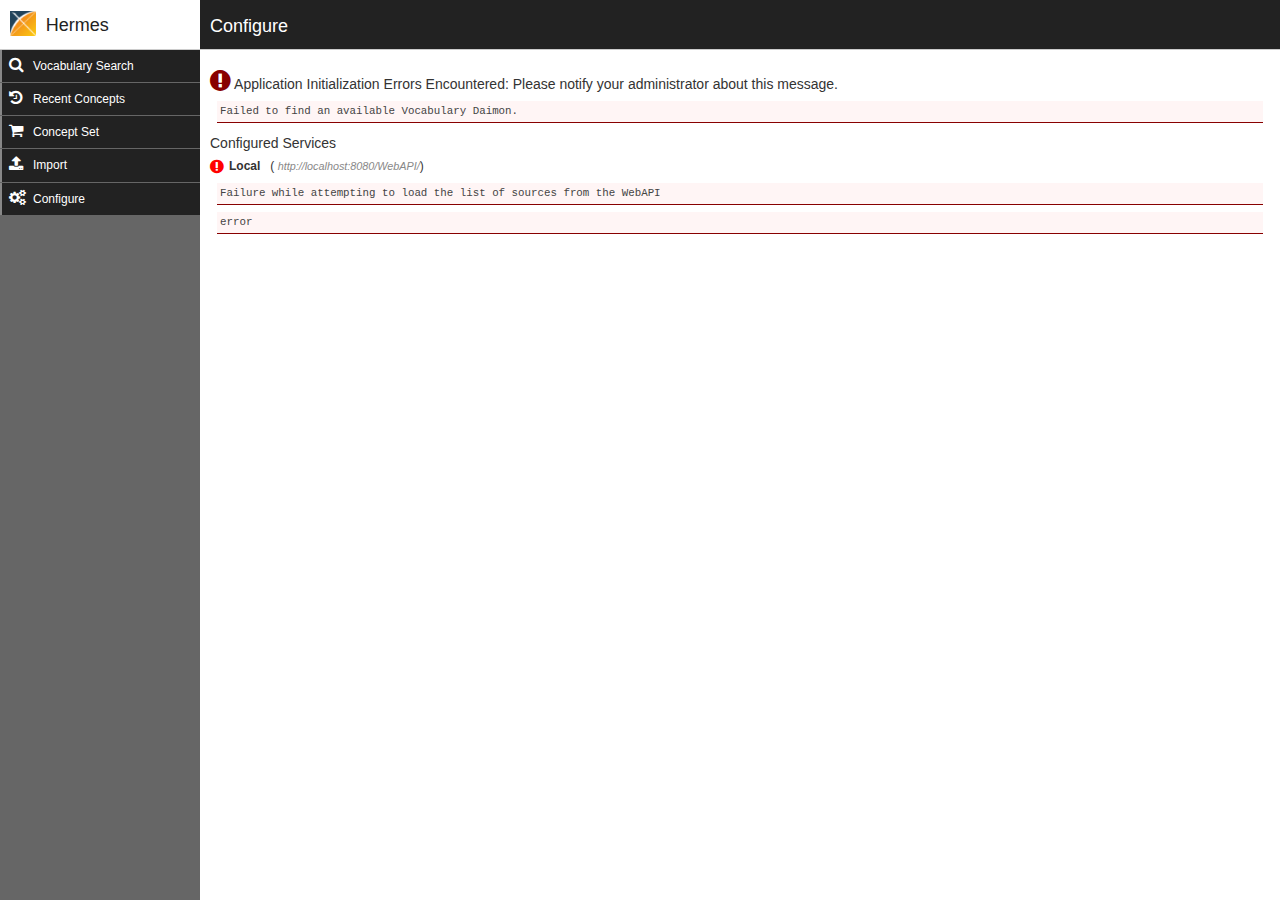
<file: index.html>
<html>

<head>
	<title>HERMES</title>
	<meta http-equiv="X-UA-Compatible" content="IE=edge">

	<link rel="stylesheet" type="text/css" href="css/bootstrap.min.css" />
	<link rel="stylesheet" type="text/css" href="css/bootstrap-theme.min.css" />
	<link rel="stylesheet" type="text/css" href="css/bootstrap-flat.min.css" />
	<link rel="stylesheet" type="text/css" href="https://cdn.datatables.net/responsive/1.0.5/css/dataTables.responsive.css" />
	<link rel="stylesheet" type="text/css" href="css/jquery.dataTables.min.css" />
	<link rel="stylesheet" type="text/css" href="css/jquery.dataTables.colVis.css" />
	<link rel="stylesheet" type="text/css" href="css/hermes.dataTables.css" />
	<link rel="stylesheet" type="text/css" href="css/chart.css" />
	<link rel="stylesheet" type="text/css" href="css/font-awesome.min.css" />
	<link rel="stylesheet" type="text/css" href="css/update.css" />

	<script type="text/javascript" src="js/jquery-1.11.2.min.js"></script>
	<script type="text/javascript" src="js/bootstrap.min.js"></script>
	<script type="text/javascript" src="js/knockout-3.1.0.js"></script>
	<script type="text/javascript" src="js/model.js"></script>
	<script type="text/javascript" src="js/lodash.min.js"></script>
	<script type="text/javascript" src="js/knockout.dataTables.binding.js"></script>
	<script type="text/javascript" src="js/knockout.lineChart.binding.js"></script>
	<script type="text/javascript" src="js/knockout.mapping.min.js"></script>
	<script type="text/javascript" src="js/director.min.js"></script>
	<script type="text/javascript" src="js/jquery.dataTables.min.js"></script>
	<script type="text/javascript" src="js/jquery.dataTables.colVis.min.js"></script>
	<script type="text/javascript" src="https://cdn.datatables.net/responsive/1.0.5/js/dataTables.responsive.js"></script>
	<script type="text/javascript" src="js/jnj.facets.js"></script>
	<script type="text/javascript" src="js/metatrix.js"></script>
	<script type="text/javascript" src="js/d3.min.js"></script>
	<script type="text/javascript" src="js/d3.tip.js"></script>
	<script type="text/javascript" src="js/jnj.chart.js"></script>
	<script type="text/javascript" src="js/config.js"></script>
	<script type="text/javascript" src="js/visualization.packinghiearchy.js"></script>
	<script type="text/javascript" src="js/app.js"></script>
	<script type="text/javascript" src="js/reporting.js"></script>
	<script type="text/javascript" src="js/colorbrewer.js"></script>
</head>

<body>
	<div id="wrapperLeftMenu">
		<div id="wrapperLogo"><img src="images/ohdsi.png">Hermes</div>
		<ul>
			<li>
				<a href="#/search"><i class="fa fa-search"></i>Vocabulary Search</a>
			</li>
			<ul data-bind="foreach:recentSearch">
				<li>
					<a data-bind="attr: {href:'#/search/' + query}, text: caption + ' (' + resultLength + ')'"></a>
				</li>
			</ul>
			<li>
				<a href="#"><i class="fa fa-history"></i>Recent Concepts</a>
			</li>
			<ul data-bind="foreach:recentConcept">
				<li>
					<a data-bind="text: CONCEPT_NAME, attr: { href: '#/concept/' + CONCEPT_ID}"></a>
				</li>
			</ul>
			<li data-bind="click: function() {currentView('conceptset'); document.location='#';}">
				<a href="#"><i class="fa fa-shopping-cart"></i>Concept Set</a>
				<span data-bind="if: pageModel.selectedConcepts().length > 0">
					<span class="badge" data-bind="text:pageModel.selectedConcepts().length"></span>
				</span>
			</li>
			<li data-bind="click: function() { currentView('import'); document.location='#' }">
				<a href="#"><i class="fa fa-upload"></i>Import</a>
			</li>

			<!--
			<li>
				<a href="#/cohortdefinitions"><i class="fa fa-language"></i>Cohort Definitions</a>
			</li>
			<li>
				<a href="#/reports"><i class="fa fa-area-chart"></i>Cohort Reporting</a>
			</li>
			<li>
				<a href="#/calculations"><i class="fa fa-calculator"></i>Advanced Calculations</a>
			</li>
			<li>
				<a href="#/jobs"><i class="fa fa-tasks"></i>Jobs</a>
			</li>
			-->

			<li>
				<a href="#/configure"><i class="fa fa-cogs"></i>Configure</a>
			</li>
		</ul>
	</div>
	<div id="wrapperMainWindow">
		<div id="wrapperMainWindowContainer">

			<div id="wrapperInitializing" data-bind="if: currentView() == 'initializing'">
				<div class="wrapperTitle">
					<i class="fa fa-refresh fa-spin"></i> Initializing...
				</div>
			</div>

			<div id="wrapperLoading" data-bind="if: currentView() == 'loading'">
				<div class="wrapperTitle">
					<i class="fa fa-refresh fa-spin"></i> Loading...
				</div>
			</div>

			<div data-bind="if: currentView() == 'jobs'">
				<div class="wrapperTitle">
					Jobs
				</div>
				<div id="wrapperJobs">
					<table width="100%" class="conceptTable stripe compact hover" cellspacing="0" data-bind="dataTable:{
            data: pageModel.jobs(),
            options: {
						dom: 'Clfiprt',
						language: {
							search : 'Filter Jobs:'
						},
						colVis: {
							buttonText: 'Change Columns',
							align: 'right',
							overlayFade: 0,
							showAll: 'Show All Columns',
							restore: 'Reset Columns'
						},
						lengthMenu: [[25, 50, 100, -1], [25, 50, 100,'All']],
						orderClasses: false,
						deferRender: true,
						autoWidth: false,
						ordering: true,
						order: [[ 2, 'desc' ]],
						columns: [
								{ title: 'Job Name', data: 'jobParameters.jobName' },
								{ title: 'status', data: 'status'},
								{ title: 'Start Date', data: 'startDate'},
								{ title: 'End Date', data: 'endDate'}
						]
				}
        }">
					</table>
				</div>
			</div>

			<div data-bind="if: currentView() == 'reports'">
				<div class="wrapperTitle">
					<span data-bind="if:!pageModel.loadingReport()"><i class="fa fa-area-chart"></i></span>
					<span data-bind="if:pageModel.loadingReport()"><i class="fa fa-refresh fa-spin"></i></span> Cohort Reporting
				</div>

				<div class="reportControls pad-5">
					<select class="form-control" data-bind="css : { invalid: reportCohortDefinitionId()==undefined }, options:pageModel.cohortDefinitions, optionsText:'name', optionsValue:'id', optionsCaption:'Select a Cohort Definition', value:reportCohortDefinitionId"></select>
					<select class="form-control" data-bind="css : { invalid: reportReportName()==undefined }, options:pageModel.reports(), optionsCaption:'Select a Report', value:reportReportName"></select>
					<select class="form-control" data-bind="css : { invalid: reportSourceKey()==undefined }, options:pageModel.services()[0].sources.filter(hasResults), optionsValue:'sourceKey', optionsText:'sourceName', value:reportSourceKey, optionsCaption:'Select a Source'"></select>
					<input type="button" class="btn btn-default" onclick="runReport();" data-bind="enable: pageModel.reportValid(), value: pageModel.loadingReport() ? 'Loading...' : 'Run Report'">
				</div>

				<div id="reportPerson" data-bind="if: currentReport() == 'Person' && !loadingReport()">
					<div class="pad-10 report">
						<div class="reportHeading"><i class="fa fa-area-chart"></i> Person Report</div>
						<div class="reportSectionHeading">Year of Birth</div>
						<div class="evidenceDescription">The number of people in this cohort shown with respect to their year of birth.</div>
						<div class="evidenceVisualization" id="hist"></div>

						<div class="reportSectionHeading">Gender</div>
						<div class="evidenceDescription">The number of people in this cohort stratified by gender.</div>
						<div class="evidenceVisualization" id="gender"></div>

						<div class="reportSectionHeading">Race</div>
						<div class="evidenceDescription">The number of people in this cohort stratified by race.</div>
						<div class="evidenceVisualization" id="race"></div>

						<div class="reportSectionHeading">Ethnicity</div>
						<div class="evidenceDescription">The number of people in this cohort stratified by ethnicity.</div>
						<div class="evidenceVisualization" id="ethnicity"></div>
					</div>
				</div>

				<div id="reportCohortSpecific" data-bind="if: currentReport() == 'Cohort Specific' && !loadingReport()">
					<div class="pad-10 report">
						<div class="reportHeading"><i class="fa fa-area-chart"></i> Cohort Specific Report</div>
						<div class="reportSectionHeading">Prevalence by Month</div>
						<div class="evidenceVisualization" id="prevalenceByMonth"></div>
						<div class="evidenceDescription">help text here</div>

						<div class="reportSectionHeading">Cohort Start</div>
						<div class="evidenceVisualization" id="trellisLinePlot"></div>
						<div class="evidenceDescription">help text here</div>

						<div class="reportSectionHeading">Persons in Cohort from Start to End</div>
						<div class="evidenceDescription" style="width:30%;">help text here</div>
						<div class="evidenceVisualization" id="personinCohortFromStartToEnd"></div>

						<div class="reportSectionHeading">Number of Persons by Duration from Cohort Start to Cohort End</div>
						<div class="evidenceDescription" style="width:30%;">help text here</div>
						<div class="evidenceVisualization" id="personsByDurationFromStartToEnd"></div>

						<div class="reportSectionHeading">Distribution of Age at Cohort Start by Cohort Start Year</div>
						<div class="evidenceDescription" style="width:30%;">help text here</div>
						<div class="evidenceVisualization" id="distributionAgeCohortStartByCohortStartYear"></div>

						<div class="reportSectionHeading">Age at Index</div>
						<div class="evidenceDescription" style="width:30%;">help text here</div>
						<div class="evidenceVisualization" id="ageAtIndex"></div>

						<div class="reportSectionHeading">Distribution of Age at Cohort Start by Gender</div>
						<div class="evidenceDescription" style="width:30%;">help text here</div>
						<div class="evidenceVisualization" id="distributionAgeCohortStartByGender"></div>
					</div>
				</div>

				<div id="reportConditionsByIndex" data-bind="if: currentReport() == 'Conditions by Index' && !loadingReport()">
					<div class="pad-10 report">
						<div class="reportHeading"><i class="fa fa-area-chart"></i> Conditions by Index Report</div>
						<div class="reportSectionHeading">Condition Prevalence</div>

						<ul class="nav nav-tabs" id="myTab" role="tablist">
							<li class="active" id="treemap-tab"><a href="#condition-treemap-panel" role="tab" data-toggle="tab">Treemap</a>
							</li>
							<li><a href="#condition-table-panel" role="tab" data-toggle="tab">Table</a>
							</li>
						</ul>
						<div id='content' class="tab-content">
							<div role="tabpanel" class="tab-pane active" id="condition-treemap-panel">
								<div id="treemap_container">
									<div class="treemap_zoomtarget"></div>
								</div>
								<div class="treemap_legend">Box Size: Prevalence, Color: Log of Relative Risk (Red to Green = Negative to Positive), Use Ctrl-Click to Zoom, Alt-Click to Reset Zoom</div>
							</div>
							<div role="tabpanel" class="tab-pane" id="condition-table-panel">
								<table id="condition_table" class="display treemap_table" type="condition">
									<thead>
										<tr>
											<th>Concept Id</th>
											<th>SOC</th>
											<th>HLGT</th>
											<th>HLT</th>
											<th>PT</th>
											<th>SNOMED</th>
											<th>Person Count</th>
											<th>Prevalence</th>
											<th>Relative Risk per Person</th>
										</tr>
									</thead>
								</table>
							</div>
						</div>

						<div class="loader" data-bind="if:pageModel.loadingReportDrilldown">
							<i class="fa fa-refresh fa-spin"></i> Loading Drilldown...
						</div>
						<div data-bind="if:pageModel.activeReportDrilldown">
							<div id="conditionDrilldownScatterplotHeading" class="reportSectionHeading">
							</div>
							<div class="evidenceVisualization" id="conditionDrilldownScatterplot"></div>
						</div>
					</div>
				</div>

				<div id="reportDrugErasByIndex" data-bind="if: currentReport() == 'Drugs by Index' && !loadingReport()">
					<div class="pad-10 report">
						<div class="reportHeading"><i class="fa fa-area-chart"></i> Drugs by Index Report</div>
						<div class="reportSectionHeading">Drug Era Prevalence</div>

						<ul class="nav nav-tabs" id="myTab" role="tablist">
							<li class="active" id="treemap-tab"><a href="#drugera-treemap-panel" role="tab" data-toggle="tab">Treemap</a>
							</li>
							<li><a href="#drugera-table-panel" role="tab" data-toggle="tab">Table</a>
							</li>
						</ul>
						<div id='content' class="tab-content">
							<div role="tabpanel" class="tab-pane active" id="drugera-treemap-panel">
								<div id="treemap_container">
									<div class="treemap_zoomtarget"></div>
								</div>
								<div class="treemap_legend">Box Size: Prevalence, Color: Log of Relative Risk (Red to Green = Negative to Positive), Use Ctrl-Click to Zoom, Alt-Click to Reset Zoom</div>
							</div>
							<div role="tabpanel" class="tab-pane" id="drugera-table-panel">
								<table id="drugera_table" class="display treemap_table" type="drug">
									<thead>
										<tr>
											<th>Concept Id</th>
											<th>ATC 1</th>
											<th>ATC 3</th>
											<th>ATC 5</th>
											<th>Ingredient</th>
											<th>Person Count</th>
											<th>Prevalence</th>
											<th>Relative Risk per Person</th>
										</tr>
									</thead>
								</table>
							</div>
						</div>

						<div class="loader" data-bind="if:pageModel.loadingReportDrilldown">
							<i class="fa fa-refresh fa-spin"></i> Loading Drilldown...
						</div>
						<div data-bind="if:pageModel.activeReportDrilldown">
							<div id="drugDrilldownScatterplotHeading" class="reportSectionHeading">
							</div>
							<div class="evidenceVisualization" id="drugDrilldownScatterplot"></div>
						</div>
					</div>
				</div>

				<div id="reportConditionPeriods" data-bind="if: currentReport() == 'Observation Periods' && !loadingReport()">
					<div class="pad-10 report">
						<div class="reportHeading"><i class="fa fa-area-chart"></i>Observation Period Report</div>

						<div class="reportSectionHeading">Age at First Observation</div>
						<div class="evidenceDescription">The distribution of age at first observation in the cohort.</div>
						<div class="evidenceVisualization" id="ageatfirstobservation"></div>

						<div class="reportSectionHeading">Age by Gender</div>
						<div class="evidenceDescription">The distribution of age at first observation in the cohort stratified by gender.</div>
						<div class="evidenceVisualization" id="agebygender"></div>

						<div class="reportSectionHeading">Observation Length</div>
						<div class="evidenceDescription">Distribution of total observation time in cohort</div>
						<div class="evidenceVisualization" id="observationlength"></div>

						<div class="reportSectionHeading">Observation Length by Gender</div>
						<div class="evidenceDescription">Distribution of total observation time in cohort by gender</div>
						<div class="evidenceVisualization" id="opbygender"></div>

						<div class="reportSectionHeading">Cumulative Observation</div>
						<div class="evidenceDescription">Observation time in cohort by % of people in the cohort.</div>
						<div class="evidenceVisualization" id="cumulativeobservation"></div>

						<div class="reportSectionHeading">Observation Length by Age Decile</div>
						<div class="evidenceDescription">Observation time in cohort by age decile.</div>
						<div class="evidenceVisualization" id="opbyage"></div>

						<div class="reportSectionHeading">Perons with Continuous Observation by Year</div>
						<div class="evidenceDescription">Perons with Continuous Observation by Year.</div>
						<div class="evidenceVisualization" id="oppeoplebyyear"></div>

						<div class="reportSectionHeading">Observation Periods per Person</div>
						<div class="evidenceDescription">The count of observation periods per person</div>
						<div class="evidenceVisualization" id="opperperson"></div>

						<div class="reportSectionHeading">Persons With Continuous Observation By Month</div>
						<div class="evidenceDescription">Persons With Continuous Observation By Month</div>
						<div class="evidenceVisualization" id="oppeoplebymonthsingle"></div>

					</div>
				</div>

				<div id="reportConditionEras" data-bind="if: currentReport() == 'Condition Eras' && !loadingReport()">
					<div class="pad-10 report">
						<div class="reportHeading"><i class="fa fa-area-chart"></i> Condition Eras Report</div>
						<div class="reportSectionHeading">Condition Era Prevalence</div>

						<ul class="nav nav-tabs" id="myTab" role="tablist">
							<li class="active"><a href="#conditionera-treemap-panel" role="tab" data-toggle="tab">Treemap</a>
							</li>
							<li><a href="#conditionera-table-panel" role="tab" data-toggle="tab">Table</a>
							</li>
						</ul>
						<div id='content' class="tab-content">
							<div role="tabpanel" class="tab-pane active" id="conditionera-treemap-panel">
								<div id="treemap_container">
									<div class="treemap_zoomtarget"></div>
								</div>
								<div class="treemap_legend">Box Size: Prevalence, Color: Length of Era (Light to Dark = Low to High), Use Ctrl-Click to Zoom, Alt-Click to Reset Zoom</div>
							</div>
							<div role="tabpanel" class="tab-pane" id="conditionera-table-panel">
								<table id="conditionera_table" class="display">
									<thead>
										<tr>
											<th>Concept Id</th>
											<th>SOC</th>
											<th>HLGT</th>
											<th>HLT</th>
											<th>PT</th>
											<th>SNOMED</th>
											<th>Person Count</th>
											<th>Prevalence</th>
											<th>Length of Era</th>
										</tr>
									</thead>
								</table>
							</div>
						</div>

						<div class="loader" data-bind="if:pageModel.loadingReportDrilldown">
							<i class="fa fa-refresh fa-spin"></i> Loading Drilldown...
						</div>
						<div data-bind="if:pageModel.activeReportDrilldown">
							<div class="heading" id="conditionEraDrilldown"></div>
							<div class="reportSectionHeading">Condition Era Prevalence</div>
							<div class="evidenceVisualization" id="trellisLinePlot"></div>
							<div class="evidenceDescription">help text here</div>

							<div class="reportSectionHeading">Condition Era Prevalence by Month</div>
							<div class="evidenceVisualization" id="conditioneraPrevalenceByMonth"></div>
							<div class="evidenceDescription">help text here</div>

							<div class="reportSectionHeading">Age at First Diagnosis</div>
							<div class="evidenceDescription">help text here</div>
							<div class="evidenceVisualization" id="conditioneras_age_at_first_diagnosis"></div>

							<div class="reportSectionHeading">Length of Condition Era</div>
							<div class="evidenceDescription" style="width:30%;">help text here</div>
							<div class="evidenceVisualization" id="conditioneras_length_of_era"></div>
						</div>
					</div>
				</div>

				<div id="reportProceduresByIndex" data-bind="if: currentReport() == 'Procedures by Index' && !loadingReport()">
					<div class="pad-10 report">
						<div class="reportHeading"><i class="fa fa-area-chart"></i> Procedures by Index Report</div>
						<div class="reportSectionHeading">Procedure Prevalence</div>

						<ul class="nav nav-tabs" id="myTab" role="tablist">
							<li class="active" id="treemap-tab"><a href="#procedure-treemap-panel" role="tab" data-toggle="tab">Treemap</a>
							</li>
							<li><a href="#procedure-table-panel" role="tab" data-toggle="tab">Table</a>
							</li>
						</ul>
						<div id='content' class="tab-content">
							<div role="tabpanel" class="tab-pane active" id="procedure-treemap-panel">
								<div id="treemap_container">
									<div class="treemap_zoomtarget"></div>
								</div>
								<div class="treemap_legend">Box Size: Prevalence, Color: Log of Relative Risk (Red to Green = Negative to Positive), Use Ctrl-Click to Zoom, Alt-Click to Reset Zoom</div>
							</div>
							<div role="tabpanel" class="tab-pane" id="procedure-table-panel">
								<table id="procedure_table" class="display treemap_table" type="procedure">
									<thead>
										<tr>
											<th>Concept Id</th>
											<th>Level 4</th>
											<th>Level 3</th>
											<th>Level 2</th>
											<th>Procedure</th>
											<th>Person Count</th>
											<th>Prevalence</th>
											<th>Relative Risk per Person</th>
										</tr>
									</thead>
								</table>
							</div>
						</div>

						<div class="loader" data-bind="if:pageModel.loadingReportDrilldown">
							<i class="fa fa-refresh fa-spin"></i> Loading Drilldown...
						</div>
						<div data-bind="if:pageModel.activeReportDrilldown">
							<div id="procedureDrilldownScatterplotHeading" class="reportSectionHeading">
							</div>
							<div class="evidenceVisualization" id="procedureDrilldownScatterplot"></div>
						</div>
					</div>
				</div>

				<div id="reportCondition" data-bind="if: currentReport() == 'Condition' && !loadingReport()">
					<div class="pad-10 report">
						<div class="reportHeading"><i class="fa fa-area-chart"></i> Condition Report</div>
						<div class="reportSectionHeading">Condition Prevalence</div>

						<ul class="nav nav-tabs" id="myTab" role="tablist">
							<li class="active" id="treemap-tab"><a href="#condition-treemap-panel" role="tab" data-toggle="tab">Treemap</a>
							</li>
							<li><a href="#condition-table-panel" role="tab" data-toggle="tab">Table</a>
							</li>
						</ul>
						<div id='content' class="tab-content">
							<div role="tabpanel" class="tab-pane active" id="condition-treemap-panel">
								<div id="treemap_container">
									<div class="treemap_zoomtarget"></div>
								</div>
								<div class="treemap_legend">Box Size: Prevalence, Color: Records per Person (Light to Dark = Low to High), Use Ctrl-Click to Zoom, Alt-Click to Reset Zoom</div>
							</div>
							<div role="tabpanel" class="tab-pane" id="condition-table-panel">
								<table id="condition_table" class="display">
									<thead>
										<tr>
											<th>Concept Id</th>
											<th>SOC</th>
											<th>HLGT</th>
											<th>HLT</th>
											<th>PT</th>
											<th>SNOMED</th>
											<th>Person Count</th>
											<th>Prevalence</th>
											<th>Records per Person</th>
										</tr>
									</thead>
								</table>
							</div>
						</div>

						<div class="loader" data-bind="if:pageModel.loadingReportDrilldown">
							<i class="fa fa-refresh fa-spin"></i> Loading Drilldown...
						</div>
						<div data-bind="if:pageModel.activeReportDrilldown">
							<div class="heading" id="conditionDrilldown"></div>

							<div class="reportSectionHeading">Condition Prevalence</div>
							<div class="evidenceVisualization" id="trellisLinePlot"></div>
							<div class="evidenceDescription">Condition Prevalence</div>

							<div class="reportSectionHeading">Condition Prevalence by Month</div>
							<div class="evidenceVisualization" id="conditionPrevalenceByMonth"></div>
							<div class="evidenceDescription">Condition Prevalence by Month</div>

							<div class="reportSectionHeading">Condition Type</div>
							<div class="evidenceDescription">Condition Type</div>
							<div class="evidenceVisualization" id="conditionsByType"></div>

							<div class="reportSectionHeading">Age at First Diagnosis</div>
							<div class="evidenceVisualization" id="ageAtFirstDiagnosis"></div>
							<div class="evidenceDescription">Age at First Diagnosis</div>
						</div>
					</div>
				</div>

				<div id="reportDrugEras" data-bind="if: currentReport() == 'Drug Eras' && !loadingReport()">
					<div class="pad-10 report">
						<div class="reportHeading"><i class="fa fa-area-chart"></i> Drug Eras Report</div>
						<div class="reportSectionHeading">Drug Era Prevalence</div>

						<ul class="nav nav-tabs" id="myTab" role="tablist">
							<li class="active"><a href="#drugera-treemap-panel" role="tab" data-toggle="tab">Treemap</a>
							</li>
							<li><a href="#drugera-table-panel" role="tab" data-toggle="tab">Table</a>
							</li>
						</ul>
						<div id='content' class="tab-content">
							<div role="tabpanel" class="tab-pane active" id="drugera-treemap-panel">
								<div id="treemap_container">
									<div class="treemap_zoomtarget"></div>
								</div>
								<div class="treemap_legend">Box Size: Prevalence, Color: Length of Era (Light to Dark = Low to High), Use Ctrl-Click to Zoom, Alt-Click to Reset Zoom</div>
							</div>
							<div role="tabpanel" class="tab-pane" id="drugera-table-panel">
								<table id="drugera_table" class="display">
									<thead>
										<tr>
											<th>Concept Id</th>
											<th>ATC 1</th>
											<th>ATC 3</th>
											<th>ATC 5</th>
											<th>Ingredient</th>
											<th>Person Count</th>
											<th>Prevalence</th>
											<th>Length of Era</th>
										</tr>
									</thead>
								</table>
							</div>
						</div>

						<div class="loader" data-bind="if:pageModel.loadingReportDrilldown">
							<i class="fa fa-refresh fa-spin"></i> Loading Drilldown...
						</div>

						<div data-bind="if:pageModel.activeReportDrilldown">
							<div class="heading" id="drugeraDrilldown"></div>

							<div class="reportSectionHeading">Drug Era Prevalence</div>
							<div class="evidenceVisualization" id="trellisLinePlot"></div>
							<div class="evidenceDescription">Drug Era Prevalence</div>

							<div class="reportSectionHeading">Drug Era Prevalence by Month</div>
							<div class="evidenceVisualization" id="drugeraPrevalenceByMonth"></div>
							<div class="evidenceDescription">Monthly drug era prevalence</div>

							<div class="reportSectionHeading">Age at First Exposure by Gender</div>
							<div class="evidenceVisualization" id="drugeras_age_at_first_exposure"></div>
							<div class="evidenceDescription">Age at First Exposure by Gender</div>

							<div class="reportSectionHeading">Length of Era Distribution</div>
							<div class="evidenceVisualization" id="drugeras_length_of_era"></div>
							<div class="evidenceDescription">Length of Era Distribution</div>
						</div>
					</div>
				</div>

				<div id="reportDrugExposure" data-bind="if: currentReport() == 'Drug Exposure' && !loadingReport()">
					<div class="pad-10 report">
						<div class="reportHeading"><i class="fa fa-area-chart"></i> Drug Exposure Report</div>
						<div class="reportSectionHeading">Drug Exposure Prevalence</div>
						<ul class="nav nav-tabs" id="myTab" role="tablist">
							<li class="active" id="treemap-tab"><a href="#drug_treemap_panel" role="tab" data-toggle="tab">Treemap</a>
							</li>
							<li><a href="#drug_table_panel" role="tab" data-toggle="tab">Table</a>
							</li>
						</ul>
						<div id='content' class="tab-content">
							<div class="tab-pane active" id="drug_treemap_panel">
								<div id="treemap_container">
									<div class="treemap_zoomtarget"></div>
								</div>

								<div class="treemap_legend">Box Size: Prevalence, Color: Records per Person (Light to Dark = Low to High), Use Ctrl-Click to Zoom, Alt-Click to Reset Zoom</div>
							</div>
							<div class="tab-pane" id="drug_table_panel">
								<table id="drug_table" class="display">
									<thead>
										<tr>
											<th>Concept Id</th>
											<th>ATC 1</th>
											<th>ATC 3</th>
											<th>ATC 5</th>
											<th>Ingredient</th>
											<th>RxNorm</th>
											<th>Person Count</th>
											<th>Prevalence</th>
											<th>Records per Person</th>
										</tr>
									</thead>
								</table>
							</div>
						</div>

						<div class="loader" data-bind="if:pageModel.loadingReportDrilldown">
							<i class="fa fa-refresh fa-spin"></i> Loading Drilldown...
						</div>
						<div data-bind="if:pageModel.activeReportDrilldown">
							<div class="heading" id="drugExposureDrilldown"></div>

							<div class="reportSectionHeading">Drug Exposure Prevalence</div>
							<div class="evidenceVisualization" id="trellisLinePlot"></div>
							<div class="evidenceDescription">Drug Exposure Prevalence</div>

							<div class="reportSectionHeading">Drug Exposure Prevalence by Month</div>
							<div class="evidenceVisualization" id="drugPrevalenceByMonth"></div>
							<div class="evidenceDescription">Drug Exposure Prevalence by Month</div>

							<div class="reportSectionHeading">Age at First Exposure</div>
							<div class="evidenceDescription">Age at First Exposure</div>
							<div class="evidenceVisualization" id="ageAtFirstExposure"></div>

							<div class="reportSectionHeading">Days Supply Distribution</div>
							<div class="evidenceDescription">Days Supply Distribution</div>
							<div class="evidenceVisualization" id="daysSupplyDistribution"></div>

							<div class="reportSectionHeading">Quantity Distribution</div>
							<div class="evidenceDescription">Quantity Distribution</div>
							<div class="evidenceVisualization" id="quantityDistribution"></div>

							<div class="reportSectionHeading">Refills Distribution</div>
							<div class="evidenceDescription">Refills Distribution</div>
							<div class="evidenceVisualization" id="refillsDistribution"></div>

							<div class="reportSectionHeading">Drugs by Type</div>
							<div class="evidenceDescription">Drugs by Type</div>
							<div class="evidenceVisualization" id="drugsByType"></div>
						</div>
					</div>
				</div>

				<div id="reportProcedure" data-bind="if: currentReport() == 'Procedure' && !loadingReport()">
					<div class="pad-10 report">
						<div class="reportHeading"><i class="fa fa-area-chart"></i> Procedure Report</div>
						<div class="reportSectionHeading">Procedure Prevalence</div>

						<ul class="nav nav-tabs" id="myTab" role="tablist">
							<li class="active"><a href="#procedure-treemap-panel" role="tab" data-toggle="tab">Treemap</a>
							</li>
							<li><a href="#procedure-table-panel" role="tab" data-toggle="tab">Table</a>
							</li>
						</ul>
						<div id='content' class="tab-content">
							<div class="tab-pane active" role="tabpanel" id="procedure-treemap-panel">
								<div id="treemap_container">
									<div class="treemap_zoomtarget"></div>
								</div>
								<div class="treemap_legend">Box Size: Prevalence, Color: Records per Person (Light to Dark = Low to High), Use Ctrl-Click to Zoom, Alt-Click to Reset Zoom</div>
							</div>
							<div class="tab-pane" role="tabpanel" id="procedure-table-panel">
								<table id="procedure_table" class="display">
									<thead>
										<tr>
											<th>Concept Id</th>
											<th>Level 4</th>
											<th>Level 3</th>
											<th>Level 2</th>
											<th>Procedure</th>
											<th>Person Count</th>
											<th>Prevalence</th>
											<th>Records per Person</th>
										</tr>
									</thead>
								</table>
							</div>
						</div>

						<div class="loader" data-bind="if:pageModel.loadingReportDrilldown">
							<i class="fa fa-refresh fa-spin"></i> Loading Drilldown...
						</div>
						<div data-bind="if:pageModel.activeReportDrilldown">
							<div class="heading" id="procedureDrilldown"></div>

							<div class="reportSectionHeading">Procedure Prevalence</div>
							<div class="evidenceVisualization" id="trellisLinePlot"></div>
							<div class="evidenceDescription">Procedure Prevalence</div>

							<div class="reportSectionHeading">Procedure Prevalence by Month</div>
							<div class="evidenceVisualization" id="procedurePrevalenceByMonth"></div>
							<div class="evidenceDescription">Procedure Prevalence by Month</div>

							<div class="reportSectionHeading">Procedures by Type</div>
							<div class="evidenceDescription">Procedures by Type</div>
							<div class="evidenceVisualization" id="proceduresByType"></div>

							<div class="reportSectionHeading">Age at First Occurrence</div>
							<div style="width:30%" class="evidenceDescription">Age at First Occurrence</div>
							<div class="evidenceVisualization" id="ageAtFirstOccurrence"></div>
						</div>
					</div>
				</div>

				<div id="reportDeath" data-bind="if: currentReport() == 'Death' && !loadingReport()">
					<div class="pad-10 report">
						<div class="reportHeading"><i class="fa fa-area-chart"></i> Death Report</div>

						<div class="reportSectionHeading">Death Prevalence by Age, Gender, Year</div>
						<div class="evidenceVisualization" id="trellisLinePlot"></div>

						<div class="reportSectionHeading">Death Prevalence by Month</div>
						<div class="evidenceVisualization" id="deathPrevalenceByMonth"></div>

						<div class="reportSectionHeading">Death by Type</div>
						<div class="evidenceDescription">Death by Type</div>
						<div class="evidenceVisualization" id="deathByType"></div>

						<div class="reportSectionHeading">Age at Death</div>
						<div style="width:30%" class="evidenceDescription">Age at Death</div>
						<div class="evidenceVisualization" id="ageAtDeath"></div>
					</div>
				</div>
			</div>
			<!-- reports container -->

			<div data-bind="if: currentView() == 'cohortdefinition'">
				<div class="wrapperTitle" data-bind="text:currentCohortDefinition().name">
				</div>

				<div id="wrapperCohortDefinition">
					<div class="heading">Cohort Definition</div>
					<div class="cohortDescription" data-bind="text:currentCohortDefinition().description"></div>

					<div class="heading">Cohort Generation Status</div>
					<table class="configureSourceTable">
						<thead>
							<th>Source Name</th>
							<th class="centered">Generated</th>
							<th>Generation Status</th>
							<th>Distinct People</th>
							<th>Generated</th>
							<th>Generation Duration</th>
						</thead>
						<tbody data-bind="foreach:cohortDefinitionSourceInfo">
							<tr>
								<td data-bind="text:name"></td>
								<td class="statusIndicator">
									<div class="fa" data-bind="css: { 'fa-check-circle' : isValid, 'fa-exclamation-circle' : !isValid }"></div>
								</td>
								<td class="rightaligned">
									<div data-bind="text: status"></div>
								</td>
								<td class="rightaligned">
									<div><span data-bind="html: distinctPeople"></span>
									</div>
								</td>
								<td class="rightaligned">
									<div data-bind="text: startTime"></div>
								</td>
								<td class="rightaligned">
									<div data-bind="text: executionDuration"></div>
								</td>
							</tr>
						</tbody>
					</table>

					<div class="heading">Cohort Analysis Status</div>

					<table id="analysisStatus">
						<thead>
							<th>Analysis Type</th>
							<!-- ko foreach: pageModel.services()[0].sources.filter(hasCDM) -->
							<th data-bind="text:sourceName"></th>
							<!-- /ko -->
						</thead>
						<tbody>
							<!-- ko foreach:cohortAnalyses -->
							<tr>
								<td data-bind="text:name"></td>
								<!-- ko foreach: pageModel.services()[0].sources.filter(hasCDM) -->
								<td class="statusIndicator">
									<!-- ko if:pageModel.sourceAnalysesStatus[sourceKey]().ready -->
									<i class="fa" data-bind="css: { 'fa-check-circle' : pageModel.sourceAnalysesStatus[sourceKey]()[$parent.name] > 0, 'fa-exclamation-triangle' : pageModel.sourceAnalysesStatus[sourceKey]()[$parent.name] == 0 }"></i>
									<input data-bind="attr: { name : sourceKey, value : $parent.name }" type="checkbox">
									<!-- /ko -->
									<!-- ko if:pageModel.sourceAnalysesStatus[sourceKey]().checking -->
									<i class="fa fa-refresh fa-spin"></i>
									<!-- /ko -->
									<!-- ko if:!pageModel.sourceAnalysesStatus[sourceKey]().checking && !pageModel.sourceAnalysesStatus[sourceKey]().ready -->
									<i class="fa fa-exclamation-circle"></i>
									<!-- /ko -->
								</td>
								<!-- /ko -->
							</tr>
							<!-- /ko -->
							<tr>
								<td style="border-bottom:0px;"></td>
								<!-- ko foreach: pageModel.services()[0].sources.filter(hasCDM) -->
								<td style="border-bottom:0px;padding:5px;" class="statusIndicator">
									<!-- ko if:pageModel.sourceAnalysesStatus[sourceKey]().ready -->
									<input data-bind="click:generateAnalyses" type="button" value="Generate">
									<!-- /ko -->
								</td>
								<!-- /ko -->
							</tr>
						</tbody>
					</table>

				</div>
			</div>

			<div data-bind="if: currentView() == 'cohortdefinitions'">
				<div class="wrapperTitle">
					<i class="fa fa-language"></i> Cohort Definitions
				</div>

				<div id="wrapperCohort">
					<table width="100%" class="conceptTable stripe compact hover" cellspacing="0" data-bind="dataTable:{
            data: pageModel.cohortDefinitions(),
            options: {
						dom: 'Clfiprt',
						language: {
							search : 'Filter Cohort Definitions:'
						},
						colVis: {
							buttonText: 'Change Columns',
							align: 'right',
							overlayFade: 0,
							showAll: 'Show All Columns',
							restore: 'Reset Columns'
						},
						lengthMenu: [[25, 50, 100, -1], [25, 50, 100,'All']],
						orderClasses: false,
						deferRender: true,
						autoWidth: false,
						ordering: true,
						order: [[ 2, 'asc' ]],
						columns: [
								{ title: 'Id', data: 'id' },
								{ title: 'Name', render: renderCohortDefinitionLink },
								{ title: 'Description', data: 'description'},
								{ title: 'Expression Type', data: 'expressionType', visible: false },
								{ title: 'Created', data: 'createdDate'},
								{ title: 'Last Modified', data: 'modifiedDate', visible: false}
						]
				}
        }">
					</table>
				</div>
			</div>

			<div data-bind="if: currentView() == 'configure'">
				<div class="wrapperTitle">
					Configure
				</div>

				<div id="wrapperConfigure">
					<div data-bind="if:appInitializationFailed">
						<div class="heading"><i class="fa fa-exclamation-circle"></i> Application Initialization Errors Encountered: Please notify your administrator about this message.</div>
						<div data-bind="foreach:initializationErrors">
							<div class="error" data-bind="text:$data"></div>
						</div>
					</div>
					<div class="heading">Configured Services</div>
					<div data-bind="foreach:pageModel.services">
						<div data-bind="if:available==true">
							<div class="serviceStatus serviceAvailable fa fa-check-circle"></div>
						</div>

						<div data-bind="if:available==false">
							<div class="serviceStatus serviceUnavailable fa fa-exclamation-circle"></div>
						</div>

						<span class="serviceName" data-bind="text:name"></span> (
						<span class="serviceUrl" data-bind="text:url"></span>)
						<div data-bind="if:available==false">
							<div class="error" data-bind="text:thrownError"></div>
							<div class="error" data-bind="text:xhr.statusText"></div>
						</div>
						<div data-bind="foreach:initializationErrors">
							<div class="error" data-bind="text:$data"></div>
						</div>
						<table data-bind="if:$data.sources.length > 0" class="configureSourceTable">
							<thead>
								<th></th>
								<th>Source Name</th>
								<th>Vocabulary Version</th>
								<th>Dialect</th>
								<th class="centered">Vocabulary</th>
								<th class="centered">Evidence</th>
								<th class="centered">Density</th>
								<th class="centered">Incidence</th>
							</thead>
							<tbody data-bind="foreach:$data.sources">
								<tr>
									<td><i class="fa" data-bind="if:!initialized, attr: { title : error }, css: { 'fa-check-circle': initialized, 'fa-exclamation-circle': !initialized }"></i>
										<span data-bind="text:error"></span>
									</td>
									<td data-bind="text:sourceName"></td>
									<td data-bind="text:version"></td>
									<td data-bind="text:sourceDialect"></td>
									<td class="configureRadio">
										<input type="radio" name="radioSource" data-bind="disable:!hasVocabulary, checkedValue:vocabularyUrl, checked:pageModel.vocabularyUrl">
									</td>
									<td class="configureRadio">
										<input type="radio" name="radioEvidence" data-bind="disable:!hasEvidence, checkedValue:evidenceUrl, checked:pageModel.evidenceUrl">
									</td>
									<td class="configureRadio">
										<input type="radio" name="radioDensity" data-bind="disable:!hasResults, checkedValue:resultsUrl, checked:pageModel.resultsUrl">
									</td>
									<td class="configureCheckbox">
										<input type="checkbox" name="checkResults" data-bind="disable:!hasResults, checked:hasResults">
									</td>
								</tr>
							</tbody>
						</table>
					</div>
				</div>
			</div>

			<div data-bind="if: currentView() == 'import'">
				<div class="wrapperTitle">
					Import
				</div>

				<ul class="nav nav-tabs">
					<li role="presentation" data-bind="click: function() {pageModel.currentImportMode('identifiers');}, attr: {class: currentImportMode() == 'identifiers' ? 'active' : ''}"><a>Concept Identifiers</a>
					</li>
					<li role="presentation" data-bind="click: function() {pageModel.currentImportMode('conceptset');}, attr: {class: currentImportMode() == 'conceptset' ? 'active' : ''}"><a>Concept Set</a>
					</li>
				</ul>
				<div id="wrapperImport">
					<div id="wrapperImportConceptIdentifiers" class="paddedWrapper form-group" data-bind="if:pageModel.currentImportMode() == 'identifiers'">
						<div class="heading">Concept Identifiers</div>
						<textarea class="form-control" rows="5" id="textImportConceptIdentifiers" data-bind="if:pageModel.currentImportMode() == 'conceptset'"></textarea>
						<button type="button" onclick="importConceptIdentifiers()" class="btn btn-sm btn-primary">Import Concept Identifiers</button>

						<div class="heading">Imported Concepts</div>
						<table width="100%" class="conceptTable stripe compact hover" cellspacing="0" data-bind="dataTable:{
            data: pageModel.importedConcepts(),
            options: {
							dom: 'Clfiprt',
												colVis: {
													buttonText: 'Change Columns',
													align: 'right',
													overlayFade: 0,
													showAll: 'Show All Columns',
													restore: 'Reset Columns'
												},
												rowCallback: contextSensitiveLinkColor,
												lengthMenu: [[25, 50, 100, -1], [25, 50, 100,'All']],
												orderClasses: false,
												deferRender: true,
												autoWidth: false,
												ordering: true,
												order: [[ 2, 'asc' ]],
                        columns: [
														{ title: '', render: renderConceptSelector, orderable:false, searchable:false},
														{ title: 'Concept Id', data: 'CONCEPT_ID', visible: false},
														{ title: 'Concept Code', data: 'CONCEPT_CODE', visible: false},
                            { title: 'Concept Name', data: 'CONCEPT_NAME', render: renderLink},
                            { title: 'Class', data: 'CONCEPT_CLASS_ID' },
														{ title: 'Standard Concept Caption', data: 'STANDARD_CONCEPT_CAPTION', visible: false},
														{ title: 'Standard Concept Code', data: 'STANDARD_CONCEPT', visible: false},
                            { title: 'Domain', data: 'DOMAIN_ID' },
														{ title: 'Vocabulary', data: 'VOCABULARY_ID' }
                        ]
                    }
        }">
						</table>

						<div class="linkLegend">
							<div class="linkLegendItem">
								<div class="swatch standard">
								</div>
								<div class="linkLegendTitle">Standard</div>
							</div>
							<div class="linkLegendItem">
								<div class="swatch nonStandard">
								</div>
								<div class="linkLegendTitle">Non-Standard</div>
							</div>
							<div class="linkLegendItem">
								<div class="swatch classification">
								</div>
								<div class="linkLegendTitle">Classification</div>
							</div>
						</div>
					</div>

					<div id="wrapperImportConceptSet" class="paddedWrapper form-group" data-bind="if:pageModel.currentImportMode() == 'conceptset'">
						<div class="heading">Concept Set Expression JSON</div>
						<textarea class="form-control" rows="5" id="textImportConceptSet"></textarea>
						<button type="button" onclick="importConceptSetExpression()" class="btn btn-sm btn-primary">Import Concept Set Expression</button>

						<div class="heading">Imported Concept Set Expression</div>
						<table class="conceptSetTable stripe compact hover" cellspacing="0" width="100%" data-bind="dataTable:{
            data: pageModel.selectedConcepts(),
            options: {
							dom: 'Clfiprt',
							colVis: {
								buttonText: 'Change Columns',
								align: 'right',
								overlayFade: 0,
								showAll: 'Show All Columns',
								restore: 'Reset Columns'
							},
							rowCallback: contextSensitiveLinkColor,
							lengthMenu: [[25, 50, 100, -1], [25, 50, 100,'All']],
							orderClasses: false,
							deferRender: true,
							autoWidth: false,
							order: [[3, 'desc']],
              columns: [
									{ title: '<li class=\'fa fa-shopping-cart\'></li>', render: renderConceptSetItemSelector, orderable:false, searchable:false},
									{ title: 'Concept Id', data: 'concept.CONCEPT_ID', visible:false},
									{ title: 'Concept Code', data: 'concept.CONCEPT_CODE'},
                  { title: 'Concept Name', render: renderBoundLink},
                  { title: 'Domain', data: 'concept.DOMAIN_ID' },
									{ title: 'Standard Concept Code', data: 'concept.STANDARD_CONCEPT', visible:false },
									{ title: 'Standard Concept Caption', data: 'concept.STANDARD_CONCEPT_CAPTION' },
									{ title: 'Exclude', class:'text-center', orderable:false,render: function() { return renderCheckbox('isExcluded');} },
									{ title: 'Descendants', class:'text-center', orderable:false,render: function() { return renderCheckbox('includeDescendants');} },
									{ title: 'Mapped', class:'text-center', orderable:false,render: function() { return renderCheckbox('includeMapped');} }
              ]
           }
        }">
						</table>

						<div class="linkLegend">
							<div class="linkLegendItem">
								<div class="swatch standard">
								</div>
								<div class="linkLegendTitle">Standard</div>
							</div>
							<div class="linkLegendItem">
								<div class="swatch nonStandard">
								</div>
								<div class="linkLegendTitle">Non-Standard</div>
							</div>
							<div class="linkLegendItem">
								<div class="swatch classification">
								</div>
								<div class="linkLegendTitle">Classification</div>
							</div>
						</div>
					</div>
				</div>

			</div>

			<div data-bind="if: currentView() == 'conceptset'">
				<div class="wrapperTitle">
					Concept Set
				</div>

				<ul class="nav nav-tabs">
					<li role="presentation" data-bind="click: function() {pageModel.currentConceptSetMode('details');}, attr: {class: currentConceptSetMode() == 'details' ? 'active' : ''}"><a>Concept Set Expression</a>
					</li>
					<li role="presentation" data-bind="click: function() {pageModel.currentConceptSetMode('included');}, attr: {class: currentConceptSetMode() == 'included' ? 'active' : ''}">
						<a>Included Concepts
							<span class="badge" data-bind="if: !pageModel.resolvingConceptSetExpression()"><span data-bind="text:pageModel.conceptSetInclusionCount()"></span></span>
							<span class="badge" data-bind="if: pageModel.resolvingConceptSetExpression();"><i class="fa fa-refresh fa-spin"></i></span></a>
					</li>
					<li role="presentation" data-bind="click: function() {pageModel.currentConceptSetMode('analysis');}, attr: {class: currentConceptSetMode() == 'analysis' ? 'active disabled' : 'disabled'}"><a>Analysis</a>
					</li>
					<li role="presentation" data-bind="click: function() {pageModel.currentConceptSetMode('export');}, attr: {class: currentConceptSetMode() == 'export' ? 'active disabled' : 'disabled'}"><a>Export</a>
					</li>
				</ul>
				<div id="wrapperConceptSetAnalysis" data-bind="if: currentConceptSetMode() == 'analysis'">
					<div id="wrapperAnalysisVisualization"></div>
				</div>
				<div id="wrapperConceptSetIncluded" data-bind="if: currentConceptSetMode() == 'included'">
					<div id="wrapperIncludedTable">
						<table width="100%" class="conceptTable stripe compact hover" cellspacing="0" data-bind="dataTable:{
            data: pageModel.includedConcepts(),
            options: {
							dom: 'Clfiprt',
								colVis: {
									buttonText: 'Change Columns',
									align: 'right',
									overlayFade: 0,
									showAll: 'Show All Columns',
									restore: 'Reset Columns'
								},
								rowCallback: contextSensitiveLinkColor,
								lengthMenu: [[20, 50, 100, -1], [20, 50, 100,'All']],
								orderClasses: false,
								deferRender: true,
								autoWidth: false,
								ordering: true,
								order: [[ 2, 'asc' ]],
								columns: [
										{ title: '', render: renderConceptSelector, orderable:false, searchable:false},
										{ title: 'Concept Id', data: 'CONCEPT_ID', visible: false},
										{ title: 'Concept Code', data: 'CONCEPT_CODE', visible: false},
										{ title: 'Concept Name', data: 'CONCEPT_NAME', render: renderLink},
										{ title: 'Class', data: 'CONCEPT_CLASS_ID' },
										{ title: 'Standard Concept Caption', data: 'STANDARD_CONCEPT_CAPTION', visible: false},
										{ title: 'Standard Concept Code', data: 'STANDARD_CONCEPT', visible: false},
										{ title: 'Domain', data: 'DOMAIN_ID' },
										{ title: 'Vocabulary', data: 'VOCABULARY_ID' }
								]
						}
        }">
						</table>

						<div class="linkLegend">
							<div class="linkLegendItem">
								<div class="swatch standard">
								</div>
								<div class="linkLegendTitle">Standard</div>
							</div>
							<div class="linkLegendItem">
								<div class="swatch nonStandard">
								</div>
								<div class="linkLegendTitle">Non-Standard</div>
							</div>
							<div class="linkLegendItem">
								<div class="swatch classification">
								</div>
								<div class="linkLegendTitle">Classification</div>
							</div>
						</div>
					</div>
				</div>
				<div id="wrapperConceptSet" data-bind="if: currentConceptSetMode() == 'details'">
					<table class="conceptSetTable stripe compact hover" cellspacing="0" width="100%" data-bind="dataTable:{
            data: pageModel.selectedConcepts(),
            options: {
							dom: 'Clfiprt',
							colVis: {
								buttonText: 'Change Columns',
								align: 'right',
								overlayFade: 0,
								showAll: 'Show All Columns',
								restore: 'Reset Columns'
							},
							rowCallback: contextSensitiveLinkColor,
							lengthMenu: [[25, 50, 100, -1], [25, 50, 100,'All']],
							orderClasses: false,
							deferRender: true,
							autoWidth: false,
							order: [[3, 'desc']],
              columns: [
									{ title: '<li class=\'fa fa-shopping-cart\'></li>', render: renderConceptSetItemSelector, orderable:false, searchable:false},
									{ title: 'Concept Id', data: 'concept.CONCEPT_ID', visible:false},
									{ title: 'Concept Code', data: 'concept.CONCEPT_CODE'},
                  { title: 'Concept Name', render: renderBoundLink},
                  { title: 'Domain', data: 'concept.DOMAIN_ID' },
									{ title: 'Standard Concept Code', data: 'concept.STANDARD_CONCEPT', visible:false },
									{ title: 'Standard Concept Caption', data: 'concept.STANDARD_CONCEPT_CAPTION' },
									{ title: 'Exclude', class:'text-center', orderable:false,render: function() { return renderCheckbox('isExcluded');} },
									{ title: 'Descendants', class:'text-center', orderable:false,render: function() { return renderCheckbox('includeDescendants');} },
									{ title: 'Mapped', class:'text-center', orderable:false,render: function() { return renderCheckbox('includeMapped');} }
              ]
           }
        }">
					</table>
					<div class="linkLegend">
						<div class="linkLegendItem">
							<div class="swatch standard">
							</div>
							<div class="linkLegendTitle">Standard</div>
						</div>
						<div class="linkLegendItem">
							<div class="swatch nonStandard">
							</div>
							<div class="linkLegendTitle">Non-Standard</div>
						</div>
						<div class="linkLegendItem">
							<div class="swatch classification">
							</div>
							<div class="linkLegendTitle">Classification</div>
						</div>
					</div>
					<button type="button" onclick="clearConceptSet()" class="btn btn-sm btn-primary selectAllButton">Clear Concept Set</button>
					<div id="wrapperConceptSetWarnings" data-bind="visible: selectedConceptsWarnings().length > 0">
						<div class="heading">Concept Set Warnings</div>
						<table data-bind="foreach:selectedConceptsWarnings">
							<tr class="conceptWarning">
								<td><i class="fa fa-exclamation-triangle"></i>
								</td>
								<td><span class="conceptWarningText" data-bind="text:$data"></span>
								</td>
							</tr>
						</table>
					</div>
				</div>

				<div id="wrapperConceptSetExport" data-bind="if: currentConceptSetMode() == 'export'">
					<div class="heading">Concept Set Expression JSON</div>
					<pre data-bind="html: currentConceptSetExpressionJson"></pre>
					<div class="heading">Concept Identifer List</div>
					<pre data-bind="html: currentConceptIdentifierList"></pre>
					<div class="heading">Included Concept Identifer List</div>
					<pre data-bind="html: currentIncludedConceptIdentifierList"></pre>
				</div>

			</div>

			<div id="wrapperConcept" data-bind="if: currentConcept() && currentView() == 'concept'">
				<div class="wrapperTitle" data-bind="with:currentConcept">
					<span data-bind="css: {invalid: STANDARD_CONCEPT!='S'}, html:renderCurrentConceptSelector() + ' ' + CONCEPT_NAME"></span>
				</div>

				<ul class="nav nav-tabs">
					<li role="presentation" data-bind="click: function() {pageModel.currentConceptMode('details');}, attr: {class: currentConceptMode() == 'details' ? 'active' : ''}"><a>Concept Details</a>
					</li>
					<li role="presentation" data-bind="click: function() {pageModel.currentConceptMode('related');}, attr: {class: currentConceptMode() == 'related' ? 'active' : ''}">
						<a><span data-bind="if:pageModel.loadingRelated();">
							<i class="fa fa-refresh fa-spin"></i>
						</span>Related Concepts</a>
					</li>
					<li role="presentation" data-bind="click: function() {pageModel.currentConceptMode('hierarchy');}, attr: {class: currentConceptMode() == 'hierarchy' ? 'active' : ''}">
						<a><span data-bind="if:pageModel.loadingRelated();">
							<i class="fa fa-refresh fa-spin"></i>
						</span>Hierarchy Viewer</a>
					</li>
					<li role="presentation" data-bind="click: function() {pageModel.currentConceptMode('evidence');}, attr: {class: currentConceptMode() == 'evidence' ? 'active disabled' : 'disabled'}">
						<a>
							<span data-bind="if:pageModel.loadingEvidence();">
							<i class="fa fa-refresh fa-spin"></i>
						</span>Evidence</a>
					</li>
					<li role="presentation" data-bind="click: function() {pageModel.currentConceptMode('data');}, attr: {class: currentConceptMode() == 'data' ? 'active disabled' : 'disabled'}"><a>Concept Incidence</a>
					</li>
				</ul>

				<div id="wrapperConceptHierarchy" data-bind="if:pageModel.currentConceptMode() == 'hierarchy' && !pageModel.loadingRelated()">
					<div id="wrapperParents">
						<table width="100%" class="conceptTable stripe compact hover" cellspacing="0" data-bind="dataTable:{
								data: pageModel.metarchy.parents(),
								options: {
									dom: 't',
									language: {
										search: 'Filter Broader Concepts: '
									},
									rowCallback: contextSensitiveLinkColor,
									lengthMenu: [[-1], ['All']],
									orderClasses: false,
									ordering: true,
									order: [[ 2, 'asc' ]],
									columns: [
											{ title: '', render: renderConceptSelector, orderable:false, searchable:false},
											{ title: 'Concept Id', data: 'CONCEPT_ID', visible: false},
											{ title: 'Concept Code', data: 'CONCEPT_CODE', visible: false},
											{ title: 'Concept Name', data: 'CONCEPT_NAME', render: renderLink, width: '50%'},
											{ title: 'Class', data: 'CONCEPT_CLASS_ID' },
											{ title: 'Standard Concept Caption', data: 'STANDARD_CONCEPT_CAPTION', visible: false},
											{ title: 'Standard Concept Code', data: 'STANDARD_CONCEPT', visible: false},
											{ title: 'Domain', data: 'DOMAIN_ID' },
											{ title: 'Vocabulary', data: 'VOCABULARY_ID', width: '100px' }
									]
							}
						}">
						</table>
					</div>
					<div id="wrapperHierarchyAnchor" data-bind="text:pageModel.currentConcept().CONCEPT_NAME">
					</div>
					<div id="wrapperChildren" data-bind="with:metarchy">
						<table width="100%" class="conceptTable stripe compact hover" cellspacing="0" data-bind="dataTable:{
								data: pageModel.metarchy.children(),
								language: {
									search: 'Filter Specific Concepts: '
								},
								options: {
									dom: 't',
									rowCallback: contextSensitiveLinkColor,
									lengthMenu: [[-1], ['All']],
									orderClasses: false,
									ordering: true,
									order: [[ 2, 'asc' ]],
									columns: [
											{ title: '', render: renderConceptSelector, orderable:false, searchable:false},
											{ title: 'Concept Id', data: 'CONCEPT_ID', visible: false},
											{ title: 'Concept Code', data: 'CONCEPT_CODE', visible: false},
											{ title: 'Concept Name', data: 'CONCEPT_NAME', render: renderLink, width: '50%'},
											{ title: 'Class', data: 'CONCEPT_CLASS_ID' },
											{ title: 'Standard Concept Caption', data: 'STANDARD_CONCEPT_CAPTION', visible: false},
											{ title: 'Standard Concept Code', data: 'STANDARD_CONCEPT', visible: false},
											{ title: 'Domain', data: 'DOMAIN_ID' },
											{ title: 'Vocabulary', data: 'VOCABULARY_ID', width: '100px' }
									]
							}
						}">
						</table>
					</div>
				</div>

				<div id="wrapperConceptEvidence" data-bind="if:pageModel.currentConceptMode() == 'evidence' && !pageModel.loadingEvidence()">

					<div class="heading">Evidence Scatter</div>
					<div style="background-color:#eee;padding:5px;">
						<div id="conceptEvidenceScatter"></div>
					</div>

					<div class="heading">Evidence Records</div>
					<table width="100%" class="stripe compact hover" cellspacing="0" data-bind="dataTable:{
            data: pageModel.evidence(),
            options: {
							dom: 'Clfiprt',
							colVis: {
								buttonText: 'Change Columns',
								align: 'right',
								overlayFade: 0,
								showAll: 'Show All Columns',
								restore: 'Reset Columns'
							},
							lengthMenu: [[20, 50, 100, -1], [20, 50, 100,'All']],
							deferRender: true,
							orderClasses: false,
							autoWidth: false,
							ordering: true,
							order: [[ 2, 'asc' ]],
							columns: [
									{ title: 'Evidence Type', data: 'evidenceType'},
									{ title: 'Link Out', data: 'linkout'},
									{ title: 'Drug Name', data: 'drugName'},
									{ title: 'Condition Name', data: 'conditionName'},
									{ title: 'Value', data: 'value' }
							]
					}
        }">
					</table>

				</div>

				<div id="wrapperConceptDetails" data-bind="if:pageModel.currentConceptMode() == 'details'">
					<table data-bind="with: currentConcept">
						<thead>
							<tr>
								<th>Property</th>
								<th>Value</th>
							</tr>
						</thead>
						<tbody>
							<tr>
								<td>Concept Name</td>
								<td data-bind="text:CONCEPT_NAME"></td>
							</tr>
							<tr>
								<td>Domain Id</td>
								<td data-bind="text:DOMAIN_ID"></td>
							</tr>
							<tr>
								<td>Concept Class Id</td>
								<td data-bind="text:CONCEPT_CLASS_ID"></td>
							</tr>
							<tr>
								<td>Vocabulary Id</td>
								<td data-bind="text:VOCABULARY_ID"></td>
							</tr>
							<tr>
								<td>Concept Id</td>
								<td data-bind="text:CONCEPT_ID"></td>
							</tr>
							<tr>
								<td>Concept Code</td>
								<td data-bind="text:CONCEPT_CODE"></td>
							</tr>
							<tr>
								<td>Invalid Reason</td>
								<td data-bind="text:INVALID_REASON_CAPTION, attr: { class: INVALID_REASON_CAPTION == 'Valid' ? '' : 'invalid'}"></td>
							</tr>
							<tr>
								<td>Standard Concept</td>
								<td data-bind="text:STANDARD_CONCEPT_CAPTION, attr: { class: STANDARD_CONCEPT_CAPTION == 'Standard' ? '' : 'invalid'}"></td>
							</tr>
						</tbody>
					</table>
				</div>

				<div id="wrapperRelatedConcepts" data-bind="if: pageModel.currentConceptMode() == 'related' && !pageModel.loadingRelated()">
					<div id="wrapperRelatedConceptsFilter" class="feFilter" data-bind="with: feRelated">
						<div data-bind="foreach:Facets">
							<div class="facetName" data-bind="text:caption"></div>
							<div class="facetScrollBox" data-bind="foreach:Members">
								<div class="facetMemberName" data-bind="attr: {id: $parentContext.$index() + '-' + $index()}, click: function() { pageModel.updateRelatedFilters(); }, css : {selected: Selected}, text:Name + ' (' + ActiveCount + ')'">
								</div>
							</div>
						</div>
					</div>

					<div id="wrapperRelatedConceptsTable">
						<table width="100%" class="conceptTable stripe compact hover" cellspacing="0" data-bind="dataTable:{
            data: pageModel.relatedConcepts(),
						language: {
							search: 'Filter: '
						},
            options: {
							dom: 'Clfiprt',
							colVis: {
								buttonText: 'Change Columns',
								align: 'right',
								overlayFade: 0,
								showAll: 'Show All Columns',
								restore: 'Reset Columns'
							},
							rowCallback: contextSensitiveLinkColor,
							lengthMenu: [[20, 50, 100, -1], [20, 50, 100,'All']],
							orderClasses: false,
							deferRender: true,
							autoWidth: false,
							ordering: true,
							order: [[ 2, 'asc' ]],
							columns: [
									{ title: '<li onclick=\'selectAllRelated();\' class=\'fa fa-shopping-cart\'></li>', render: renderConceptSelector, orderable:false, searchable:false},
									{ title: 'Concept Id', data: 'CONCEPT_ID', visible: false},
									{ title: 'Concept Code', data: 'CONCEPT_CODE', visible: false},
									{ title: 'Concept Name', data: 'CONCEPT_NAME', render: renderLink},
									{ title: 'Class', data: 'CONCEPT_CLASS_ID' },
									{ title: 'Standard Concept Caption', data: 'STANDARD_CONCEPT_CAPTION', visible: false},
									{ title: 'Standard Concept Code', data: 'STANDARD_CONCEPT', visible: false},
									{ title: 'Domain', data: 'DOMAIN_ID' },
									{ title: 'Vocabulary', data: 'VOCABULARY_ID' }
							]
					}
        }">
						</table>
						<div class="linkLegend">
							<div class="linkLegendItem">
								<div class="swatch standard">
								</div>
								<div class="linkLegendTitle">Standard</div>
							</div>
							<div class="linkLegendItem">
								<div class="swatch nonStandard">
								</div>
								<div class="linkLegendTitle">Non-Standard</div>
							</div>
							<div class="linkLegendItem">
								<div class="swatch classification">
								</div>
								<div class="linkLegendTitle">Classification</div>
							</div>
						</div>
						<button type="button" onclick="selectAllRelated()" class="btn btn-sm btn-primary selectAllButton">Select All Related</button>
					</div>
				</div>
			</div>

			<div id="wrapperSearch" data-bind="if: currentView() == 'search'">
				<div class="wrapperTitle"><i class="fa fa-search"></i> Vocabulary Search</div>
				<div class="paddedWrapper">
					<input id="querytext" placeholder="type your search here" class="form-control" type="text" data-bind="event: { keyup: checkExecuteSearch}" />

					<div id="helpMinimumQueryLength" class="modal fade">
						<div class="modal-dialog">
							<div class="modal-content">
								<div class="modal-header">
									<button type="button" class="close" data-dismiss="modal" aria-label="Close"><span aria-hidden="true">&times;</span>
									</button>
								</div>
								<div class="modal-body">
									<p>Search string must be at least 3 characters long</p>
								</div>
							</div>
						</div>
					</div>

					<div id="modalNoSearchResults" class="modal fade">
						<div class="modal-dialog">
							<div class="modal-content">
								<div class="modal-header">
									<button type="button" class="close" data-dismiss="modal" aria-label="Close"><span aria-hidden="true">&times;</span>
									</button>
								</div>
								<div class="modal-body">
									<p>Your search had no results.</p>
								</div>
							</div>
						</div>
					</div>
				</div>
			</div>

			<div id="wrapperSearchResults" data-bind="if: currentView() == 'searchResults'">
				<div>
					<div class="wrapperTitle" data-bind="text: 'Search Results for ' + decodeURI(pageModel.currentSearch())"></div>
				</div>
				<div style="position:relative;">
					<div id="wrapperSearchResultsFilter" class="feFilter" data-bind="with: feSearch">
						<div data-bind="foreach:Facets">
							<div class="facetName" data-bind="text:caption"></div>
							<div class="facetScrollBox" data-bind="foreach:Members">
								<div class="facetMemberName" data-bind="attr: {id: $parentContext.$index() + '-' + $index()}, click: function() { pageModel.updateSearchFilters(); }, css : {selected: Selected}, text:Name + ' (' + ActiveCount + ')'">
								</div>
							</div>
						</div>
					</div>
				</div>

				<div id="wrapperSearchResultsTable">
					<table id="tableSearchResults" width="100%" class="conceptTable stripe compact hover" cellspacing="0" data-bind="dataTable:{
            data: pageModel.searchResultsConcepts(),
            options: {
							dom: 'Clfiprt',
							language: {
								search: 'Filter: '
							},
							rowCallback: contextSensitiveLinkColor,
							lengthMenu: [[20, 50, 100, -1], [20, 50, 100,'All']],
							orderClasses: false,
							ordering: true,
							order: [[ 2, 'asc' ]],
							columns: [
									{ title: '', render: renderConceptSelector, orderable:false, searchable:false},
									{ title: 'Concept Id', data: 'CONCEPT_ID', visible: false},
									{ title: 'Concept Code', data: 'CONCEPT_CODE', visible: false},
									{ title: 'Concept Name', data: 'CONCEPT_NAME', render: renderLink, width: '50%'},
									{ title: 'Class', data: 'CONCEPT_CLASS_ID' },
									{ title: 'Standard Concept Caption', data: 'STANDARD_CONCEPT_CAPTION', visible: false},
									{ title: 'Standard Concept Code', data: 'STANDARD_CONCEPT', visible: false},
									{ title: 'Data Density', data: 'DENSITY', className:'numeric'},
									{ title: 'Domain', data: 'DOMAIN_ID' },
									{ title: 'Vocabulary', data: 'VOCABULARY_ID', width: '100px' }
							]
					}
        }">
					</table>
					<div class="linkLegend">
						<div class="linkLegendItem">
							<div class="swatch standard">
							</div>
							<div class="linkLegendTitle">Standard</div>
						</div>
						<div class="linkLegendItem">
							<div class="swatch nonStandard">
							</div>
							<div class="linkLegendTitle">Non-Standard</div>
						</div>
						<div class="linkLegendItem">
							<div class="swatch classification">
							</div>
							<div class="linkLegendTitle">Classification</div>
						</div>
					</div>
					<button type="button" onclick="selectAllSearchResults()" class="btn btn-sm btn-primary selectAllButton">Select All Search Results</button>
				</div>
			</div>

		</div>
</body>

</html>
</file>
<file: css/hermes.dataTables.css>
/* datatable overrides */

table.dataTable.hover tbody tr td {
	border-bottom: solid 1px #eee;
}
table.dataTable td {
	cursor: default;
}
table.dataTable.stripe tbody tr.odd,
table.dataTable.display tbody tr.odd {
	background-color: #f0f0f0;
}
table.dataTable.stripe tbody tr.odd.selected,
table.dataTable.display tbody tr.odd.selected {
	background-color: #f0f0f0;
}
table.dataTable.stripe tbody tr.even.selected,
table.dataTable.display tbody tr.even.selected {
	background-color: #ffffff;
}
table.dataTable.hover tbody tr:hover.selected,
table.dataTable.hover tbody tr.odd:hover.selected {
	background-color: #f0f0f0;
}
table.dataTable.hover tbody tr:hover.selected,
table.dataTable.hover tbody tr.even:hover.selected {
	background-color: #ffffff;
}
table.dataTable.hover tbody tr:hover td,
table.dataTable.hover tbody tr.odd:hover {
	border-bottom: solid 1px #f0f0f0;
}
table.dataTable.hover tbody tr:hover td,
table.dataTable.hover tbody tr.even:hover {
	border-bottom: solid 1px #ffffff;
}
/* override default hover colors */

table.dataTable.hover tbody tr.even:hover,
table.dataTable.display tbody tr.even:hover {
	background-color: #fff;
}
table.dataTable.hover tbody tr.odd:hover,
table.dataTable.display tbody tr.odd:hover {
	background-color: #f0f0f0;
}
/* colVis formatting */

ul.ColVis_collection {
	width: 200px;
	right: 0px;
}
button.ColVis_Button {
	margin-left: 10px;
	height: 25px;
	-webkit-box-shadow: 1px 1px 1px #ccc;
	-moz-box-shadow: 1px 1px 1px #ccc;
	-ms-box-shadow: 1px 1px 1px #ccc;
	-o-box-shadow: 1px 1px 1px #ccc;
	box-shadow: 1px 1px 1px #ccc;
}
</file>
<file: css/chart.css>
div.chartcontainer {
	line-height: 0px;
}

div.offscreen {
	position:absolute;
	top:10px;
	left: 10px;
	border:solid 1px red;
}
/* Legend Styles */

.legend {
	padding: 5px;
	font: 10px arial;
}
/* general bar styles */

.area {
	fill: rgb(68, 68, 136);
}
.bar {
	fill: #768EA0;
}
/* Barchart styles */

.barlabel {
	font-family: arial;
	font-size: 8px;
}
/* Boxplot styles */

.boxplot {
	font: 10px arial;
}
.boxplot .median {
	stroke: #1f77b4;
}
.boxplot line {
	stroke: #1f77b4;
	stroke-width: 1px;
}
.boxplot rect,
.boxplot circle {
	fill: rgba(31, 119, 180, 0.2);
	stroke: #1f77b4;
	stroke-width: 1px;
}
.boxplot .whisker {
	stroke-dasharray: 3, 3;
	stroke: #1f77b4;
}
.boxplot .outlier {
	fill: none;
	stroke: #1f77b4;
}

table.boxplotValues tr td
{
	text-align: right;
	padding: 0px 3px;
	color:#fff;
	font-size:11px;
}

.lineplot .line {
	fill: none;
	stroke: #1f77b4;
	stroke-width: 1px;
}
.g-trellis .x-guide path.domain,
.g-trellis .y-guide path.domain {
	fill: none;
}
.g-trellis .x-guide .tick line {
	stroke: #ccc;
	stroke-width: .6;
}
.g-trellis .y-guide .tick line {
	stroke: #ccc;
	stroke-width: .6;
}
.axis path,
.axis line {
	fill: none;
	stroke: black;
}
.axis text {
	font-family: arial;
	font-size: 6px;
}
.axislabel {
	font-family: arial;
	font-weight: bold;
}
table.data td:first-child {
	text-align: right;
}
table.data td {
	padding-left: 3px;
	padding-right: 3px;
	white-space: nowrap;
}
.g-overlay {
	fill: none;
	pointer-events: all;
}
.g-label-value,
.g-label-year {
	font-size: 5px;
}
.trellisLegend {
	font-size: 10px;
	font-family: arial;
}
.grouper {
	fill: none;
	stroke: white;
	stroke-width: 2px;
	display: none;
}
#treemap_container svg {
	shape-rendering: 'crispEdges';
}
.treemap_legend {
	font-size: 10px;
}

.focus
{
	opacity: 0;
}

/* chart tooltips */

.d3-tip {
	/*white-space: nowrap;*/
	line-height: 1;
	font-size: 10px;
	padding: 12px;
	background: rgba(0, 0, 0, 0.8);
	color: #fff;
	border-radius: 2px;
	pointer-events: none;
	max-width: 400px;
}
/* Creates a small triangle extender for the tooltip */

.d3-tip:after {
	box-sizing: border-box;
	display: inline;
	font-size: 10px;
	width: 100%;
	line-height: 1;
	color: rgba(0, 0, 0, 0.8);
	position: absolute;
	pointer-events: none;
}
/* Northward tooltips */

.d3-tip.n:after {
	content: "\25BC";
	margin: -1px 0 0 0;
	top: 100%;
	left: 0;
	text-align: center;
}
/* Eastward tooltips */

.d3-tip.e:after {
	content: "\25C0";
	margin: -4px 0 0 0;
	top: 50%;
	left: -8px;
}
/* Southward tooltips */

.d3-tip.s:after {
	content: "\25B2";
	margin: 0 0 1px 0;
	top: -8px;
	left: 0;
	text-align: center;
}
/* Westward tooltips */

.d3-tip.w:after {
	content: "\25B6";
	margin: -4px 0 0 -1px;
	top: 50%;
	left: 100%;
}
</file>
<file: css/update.css>
body {
	font-family: 'Arial';
	font-size: 12px;
	margin: 0px;
	padding: 0px;
	background: url(../images/background.png);
	background-repeat: repeat-y;
}

#wrapperLeftMenu {
	position: relative;
	left: 0px;
	top: 0px;
	width: 200px;
	color: #fff;
}

.importedTable {
	padding: 10px;
}

.heading {
	font-size: 14px;

	margin-top: 5px;
	margin-bottom: 5px;
	/* clear:both; */
	/* height:40px; */
	/* background-color: #f00; */

	padding: 3px 0px 0px 0px;
}

#wrapperConfigure {
	padding: 10px;
}

#textImportConceptSet {
	font-size: 10px;
	font-family: courier new;
}

.paddedWrapper {
	/* padding: 10px; */

	margin: 10px;
}

.serviceName {
	/* margin-top:10px; */

	font-weight: bold;
	float: left;
	margin-right: 10px;
}

.serviceStatus {
	float: left;
	font-size: 16px;
	padding: 0px 5px 0px 0px;
}

.serviceAvailable {
	color: green;
}

.serviceUnavailable {
	color: red;
}

.serviceUrl {
	clear: both;
	font-size: .9em;
	color: #888;
	font-style: italic;
}

.sourceWrapper {
	padding: 5px;
}

.statusIndicator {
	text-align: center;
	vertical-align: middle;
}

.configureRadio {
	text-align: center;
}

.configureCheckbox {
	text-align: center;
}

#wrapperIncludedTable {
	padding: 10px;
}

#wrapperImportTable {
	padding: 10px;
}

#wrapperImport button {
	/* position: absolute; */
	/* right: 10px; */
	/* margin-bottom: 30px; */
}

#wrapperImportTable {
	margin-top: 50px;
}

#wrapperImport textarea {
	margin-bottom: 10px;
	font-size: 11px;
}

#wrapperSearch #querytext {
	margin-top: 10px;
	margin-bottom: 10px;
	/* margin-left: 10px; */
	padding-left: 10px;
}

#wrapperLeftMenu .badge {
	margin-left: 20px;
}

#wrapperConcept .nav.nav-pills {
	padding: 7px;
	cursor: pointer;
}

#wrapperConceptDetails {
	padding: 5px;
}

#wrapperConceptDetails table {
	width: 500px;
}

#wrapperConceptDetails tr:hover {
	background-color: #eee;
}

#wrapperConceptSet {
	padding: 5px;
	position: relative;
}

#wrapperConceptSetExport {
	padding: 10px;
}

#wrapperConceptDetails th {
	padding: 7px;
	font-size: 12px;
}

pre {
	font-size: 10px;
	width: 800px;
}

pre span.key {
	color: #428bca;
}

#wrapperConceptDetails td {
	padding: 7px;
	font-size: 12px;
	border-bottom: solid 1px #ccc;
}

#wrapperLogo {
	position: relative;
	height: 50px;
	padding: 0px 10px 0px 10px;
	line-height: 50px;
	font-size: 18px;
	background-color: #fff;
	color: #222;
	border-bottom: solid 1px #ccc;
}

#wrapperLogo img {
	height: 25px;
	margin-right: 10px;
	margin-top: -5px;
}

#wrapperMainWindow {
	position: absolute;
	left: 200px;
	top: 0px;
	right: 0px;
	/* bottom: 10; */
}

#wrapperCohortDefinition {
	padding: 5px;
}

#wrapperMainWindowContainer {
	position: relative;
	/* height: 90%; */
}

div#wrapperMainWindowContainer {}

.wrapperTitle {
	position: relative;
	background-color: #222;
	height: 50px;
	color: #FFFFFF;
	line-height: 52px;
	padding: 0px 10px 0px 10px;
	font-size: 18px;
	border-bottom: solid 1px #ccc;
}

#wrapperLeftMenu ul {
	padding: 0px;
}

#wrapperLeftMenu li {
	border-left: solid 2px #888;
	margin-bottom: 1px;
	background-color: #222;
	list-style: none;
	text-indent: 0px;
	padding: 7px;
}

#wrapperLeftMenu li a {
	color: #fff;
	text-decoration: none;
}

#wrapperLeftMenu li a:hover {
	text-decoration: none;
}

#wrapperLeftMenu li:hover {
	border-left: solid 2px #ccc;
}

#wrapperLeftMenu li ul {
	text-indent: 0px;
	margin: 1px;
	padding: 2px 2px 2px 20px;
	list-style: none;
	line-height: 20px;
	background-color: #444;
	cursor: pointer;
}

#wrapperLeftMenu ul ul li {
	background-color: #444;
	font-size: 11px;
	padding: 2px 3px 2px 15px;
}

.feFilter {
	position: absolute;
	width: 200px;
	background-color: #ddd;
	top: 0px;
	border-left: 1px solid #ccc;
	left: -1px;
	min-height: 100%;
	z-index: 1000;
}

.fa.fa-refresh.fa-spin {
	font-weight: normal;
}

.feFilter .facetName {
	background-color: #20425A;
	margin: 0px 0px 1px 0px;
	padding: 3px;
	color: #fff;
}

.feFilter .facetMemberName {
	font-size: 11px;
	/* line-height: 18px; */

	cursor: pointer;
	padding: 2px 3px 2px 5px;
	border-bottom: solid 1px #ccc;
	border-left: solid 2px #ccc;
}

.feFilter .facetMemberName:hover {
	background-color: #F3E1A0;
}

.feFilter .facetMemberName.selected {
	background-color: #F9B813;
}

.feFilter .facetScrollBox {
	max-height: 125px;
	overflow-y: auto;
	border-bottom: solid 1px #ccc;
	margin-bottom: ;
}

#wrapperSearchResultsTable {
	position: absolute;
	left: 200px;
	padding: 7px;
	width: 100%;
	margin-left: -200px;
	padding-left: 205px;
	padding-top: 5px;
}

#wrapperRelatedConceptsTable {
	position: absolute;
	left: 200px;
	padding: 7px;
	padding-left: 210px;
	width: 100%;
	margin-left: -200px;
}

#wrapperConceptSetWarnings {
	padding: 10px;
	margin-top: 10px;
	clear: left;
}

.conceptWarning {
	margin-top: 10px;
}

#wrapperConceptSetWarnings table td {
	padding: 5px;
	line-height: 20px;
	font-size: 11px;
}

.conceptWarning .fa {
	color: rgb(136, 0, 0);
	font-size: 20px;
}

table.datatable {
	font-size: 11px;
	width: 100%;
}

table.datatable td.numeric {
	text-align: right;
}

#wrapperRelatedConcepts {
	position: relative;
}

#wrapperSearchResultsTable table {
	font-size: 11px;
	width: 100%;
}

#wrapperConceptEvidence {
	padding: 7px;
}

#wrapperConceptEvidence table {
	font-size: 11px;
}

#wrapperLeftMenu .fa {
	font-size: 1.3em;
	padding-right: 5px;
}

th .fa {
	font-size: 14px;
}

td .fa {
	font-size: 14px;
}

table.datatable thead th {
	padding: 4px 5px !important;
}

.wrapperTitle .fa-shopping-cart,
td .fa-shopping-cart {
	color: #ccc;
	cursor: pointer;
}

.fa-shopping-cart.selected {
	color: #F19119;
}

.conceptDetail {
	background-color: #505050;
	padding: 2px 7px 2px 7px;
	color: #eee;
	font-size: .8em;
	cursor: help;
	margin: 2px;
	white-space: nowrap;
}

td.invalid {
	background-color: #D2322F;
}

span.invalid {
	color: #D2322F;
}

.nav-tabs>li {
	background-color: #eee;
	margin-left: 2px;
	cursor: pointer;
}

.nav-tabs>li>a {
	margin-right: 1px;
}

label {
	font-weight: normal;
	font-size: 11px;
}

.glyphicon-ok {
	cursor: pointer;
	color: #eee;
	background-color: #fff;
	padding: 2px;
}

.glyphicon-ok.selected {
	color: #F19119;
}

.badge {
	font-weight: normal;
	line-height: .9;
}

.nav-tabs span.badge {
	background-color: #20425A;
}

.error {
	padding: 3px;
	font-size: .9em;
	font-family: courier new;
	color: #444;
	background-color: #FFF5F5;
	margin: 7px;
	/* border-top: solid 1px #666; */
	/* border-left: solid 1px #666; */
	/* border-right: solid 1px #666; */
	border-bottom: solid 1px #800;
}

/* circle packing */
text {
	font-size: 6px;
	pointer-events: none;
}

text.parent {
	fill: #1f77b4;
}

circle {
	/* fill: #F19119; */
	/* stroke: #999; */
	/* pointer-events: all; */
}

circle.parent {
	fill: #21435B;
	fill-opacity: .1;
	stroke: steelblue;
}

circle.parent:hover {
	stroke: #ff7f0e;
	stroke-width: .5px;
}

circle.child {
	pointer-events: none;
}

.helpText {
	color: #888;
	font-style: italic;
}

.configureSourceTable td {
	line-height: 20px;
	padding-left: 7px;
	padding-right: 7px;
	font-size: 11px;
	border-bottom: 1px solid #ccc;
}

th {
	line-height: 20px;
	padding-left: 7px;
	padding-right: 7px;
	font-size: 11px;
	border-bottom: solid 1px #000;
}

table.configureSourceTable {
	margin-top: 5px;
	margin-bottom: 20px;
	width: 100%;
}

#wrapperJobs {
	padding: 5px;
}

.configureSourceTable tbody tr:hover {
	background-color: #eee;
}

.configureSourceTable tbody td {
	cursor: default;
}

th.centered {
	text-align: center;
}

td.centered {
	text-align: center;
}

ul.ColVis_collection {
	border-radius: 0px;
	background-color: #fff;
	margin-top: 3px;
}

ul.ColVis_collection li {
	background: #eee;
}

.ColVis_Special {
	background: #eee;
}

.linkLegend {
	padding: 5px;
	float: left;
}

.linkLegend .swatch {
	width: 15px;
	height: 15px;
	float: left;
	clear: left;
	border: solid 1px #ccc;
}

.linkLegend .swatch.classification {
	background-color: #080;
}

.linkLegend .swatch.standard {
	background-color: #528BCA;
}

.linkLegend .swatch.nonStandard {
	background-color: #800;
}

.linkLegend .linkLegendTitle {
	float: left;
	padding-left: 3px;
	line-height: 15px;
	font-size: 11px;
}

.linkLegendItem {
	margin: 0px;
	height: 20px;
	/* margin-top: 20px; */
}

.selectAllButton {
	float: left;
	margin-left: 40px;
	margin-top: 5px;
}

#wrapperConceptHierarchy {
	padding: 5px;
}

#wrapperParents {
	padding-left: 10px;
	padding-bottom: 20px;
}

#wrapperSelf {
	padding-left: 30px;
	padding: 20px;
	font-weight: bold;
	font-size: 1.3em;
}

#wrapperChildren {
	padding-left: 100px;
}

.configureSourceTable i.fa {
	line-height: 20px;
}

.configureSourceTable i.fa.fa-exclamation-circle {
	color: #800;
}

.heading i.fa.fa-exclamation-circle {
	color: #800;
	font-size:24px;
}

#wrapperHierarchyAnchor {
	margin-left: 50px;
	padding-bottom: 10px;
	padding-top: 10px;
	font-size:14px;
	background-color: #eee;
	padding-left: 10px;
	border-top: solid 1px #222;
	border-bottom: solid 1px #222;
	margin-bottom: 20px;
}

#wrapperCohort {
	padding: 5px;
}

.wrapperTitle .fa {
	font-size: 20px;
	padding-right: 3px;
}

#wrapperCohortDefinition .fa-check-circle {
	color: #080;
}

#wrapperCohortDefinition .fa-exclamation-circle {
	color: #800;
}

#analysisStatus td {
	line-height: 20px;
	padding-left: 7px;
	padding-right: 7px;
	font-size: 11px;
	border-bottom: 1px solid #ccc;
}

.rightaligned {
	text-align: right;
}

.indicator {
	text-align: center;
	padding: 3px;
	font-weight: normal;
}

#analysisStatus input[type="checkbox"] {
	/* margin-top: 19px; */
}

#analysisStatus td div {
	/* vertical-align: middle; */
}

#wrapperLeftMenu i.fa {
	width: 24px;
}

#wrapperReportMenu {
	margin: 5px;
}

#wrapperReportMenu select {
	width: 200px;
	float: right;
	margin: 3px;
}

.pad-5 {
	padding: 5px;
}

.form-control {
	margin-bottom: 3px;
	font-size: 12px;
	background-color: #FFF;
	border: solid 1px #ccc;
	height: 24px;
	color: #000;
}

.form-control:focus {
	outline: 1px auto;
	outline-offset: 0px;
	border: solid 1px #ccc;
}

.form-control.invalid {
	color: #20425A;
}

.form-control option {
	color: #000;
}

input.btn.btn-default {
    font-size: 12px;
    float: right;
    background-image: none;
    background-color: #24465D;
    color: #FFF;
    text-shadow: none;
}

.reportHeading {
	font-size: 14px;
	margin-bottom: 25px;
	margin-top: 0px;
	/* padding: 5px; */
	/* border-bottom: solid 2px #333; */
}

.reportSectionHeading {
	font-size: 13px;
	/* font-weight: bold; */
	border-bottom: solid 1px #ccc;
	margin-top: 10px;
	margin-bottom: 0px;
	color: #222;
}

.evidenceDescription {
	color: #222;
	font-size:11px;
	padding: 10px;
}

.evidenceVisualization {
	padding:10px;
	text-align:center;
	background-color:#fff
}

.pad-10 {
    padding: 10px;
}

.report table {
    width: 100%;
    background-color: #fff;
    margin-bottom: 15px;
}

.report svg {
    margin-left: auto;
    margin-right: auto;
}

g.trellisLegend {
}

ul.nav.nav-tabs {
    /* margin-top: 5px; */
    /* margin-bottom: 10px; */
    background-color: #fff;
    padding: 10px 10px 0px 10px;
}

div.loader {
	margin-top:20px;
}

g rect {
    cursor: pointer;
}

g rect:hover {
}

.tab-content {
    padding: 5px 5px 15px 5px;
    background-color: #fff;
}

table#analysisStatus {
    width: 100%;
}

.reportControls {
	background-color: #666;
	padding-bottom:34px;
	margin-left:1px;
	border-bottom: solid #222 1px;
}

input.btn.btn-default:disabled {
    background-color: #ccc;
    color: #fff;
}

.report {
    background-color: #eee;
    margin: 10px 10px 10px 10px;
    border: solid 1px #ccc;
}

.reportHeading .fa-area-chart {
    font-size: 2em;
    margin-right: 5px;
}

i.fa.fa-refresh.fa-spin {
    padding-right: 0px;

    font-size: 1.0em;
}

rect.box {
}


div#trellisLinePlot {
    display: flex;
    flex-shrink: 1;
}

.dataTable tr td {
	cursor:pointer;
}
</file>
